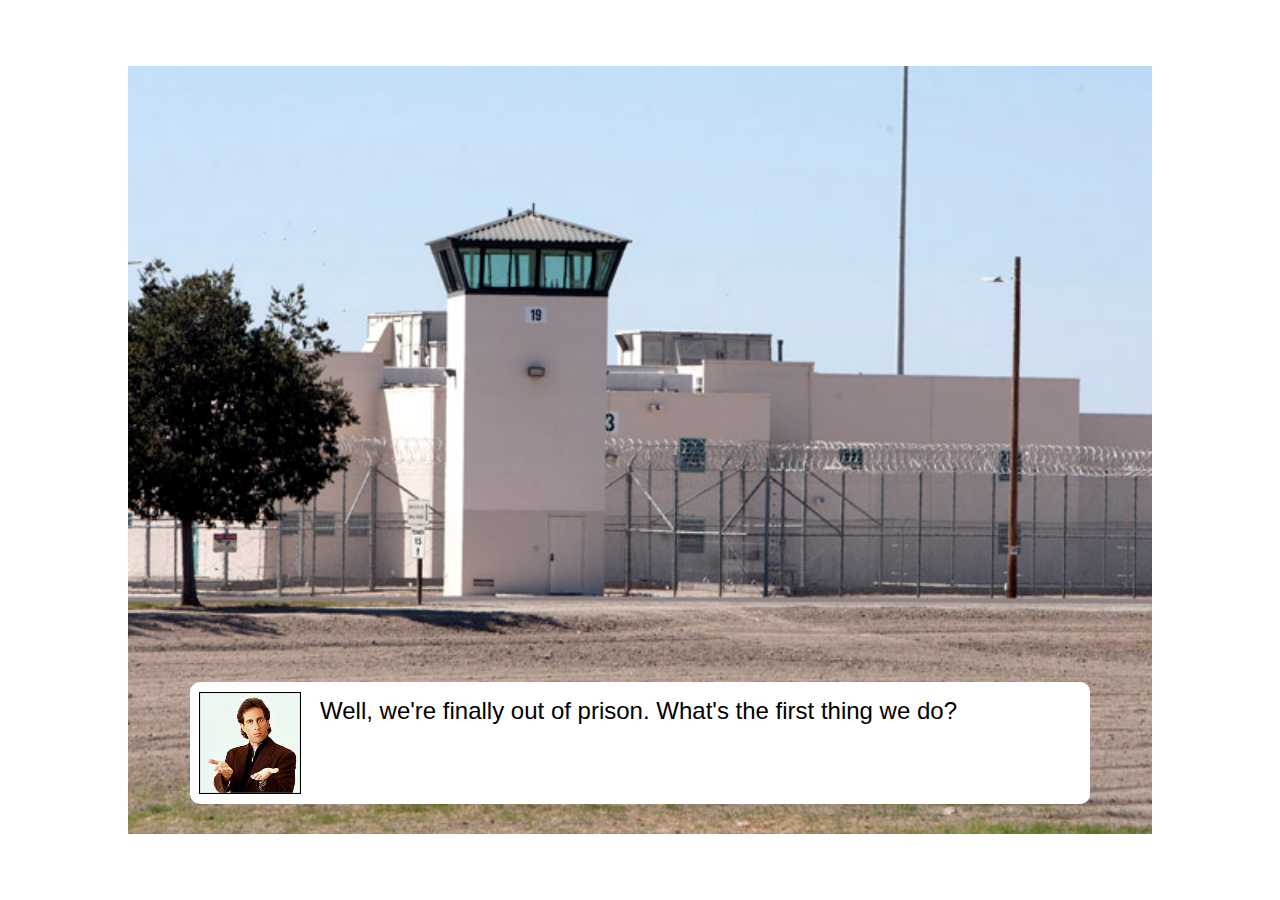
<file: index.html>
<!doctype html>
<html>
<head>
<title>The Chronicles of Seinfeld</title>
<link rel="stylesheet" type="text/css" href="style.css">
</head>
<body onkeydown="keyPressed(event);">
	<div id="main" class="bg2">
		<div id="battle-text"></div>
		<img id="enemy" height="200" width="325" src="images/newman.jpg" />
		<div id="char0" class="card">
			<img id="char0-portrait" class="portrait" height="150" width="150" src="images/george.jpg" />
			<span id="char0-name" class="name">George</span><br />
			<span id="char0-hp" class="hp"></span><br />
			<span id="char0-menu" class="menu"></span><br />
			<div class="background-status" style="background-color:#D22">
				<span id="char0-status" class="status"></span>
			</div>
		</div>

		<div id="char1" class="card">
			<img id="char1-portrait" class="portrait" height="150" width="150" src="images/jerry.jpg" />
			<span id="char1-name" class="name">Jerry</span><br />
			<span id="char1-hp" class="hp"></span><br />
			<span id="char1-menu" class="menu"></span><br />
			<div class="background-status" style="background-color:#55E">
				<span id="char1-status" class="status"></span>
			</div>
		</div>

		<div id="char2" class="card">
			<img id="char2-portrait" class="portrait" height="150" width="150" src="images/elaine.jpg" />
			<span id="char2-name" class="name">Elaine</span><br />
			<span id="char2-hp" class="hp"></span><br />
			<span id="char2-menu" class="menu"></span><br />
			<div class="background-status" style="background-color:#EE2">
				<span id="char2-status" class="status"></span>
			</div>
		</div>

		<div id="char3" class="card">
			<img id="char3-portrait" class="portrait" height="150" width="150" src="images/kramer.jpg" />
			<span id="char3-name" class="name">Kramer</span><br />
			<span id="char3-hp" class="hp"></span><br />
			<span id="char3-menu" class="menu"></span><br />
			<div class="background-status" style="background-color:#5E5">
				<span id="char3-status" class="status"></span>
			</div>
		</div>
	</div>

	<div id="main2">
		<div id="character-speech">
			<img id="character-speech-portrait" src="images/kramer.jpg" />
			<div id="character-speech-text"></div>
		</div>
	</div>

	<script src="rpg.js"></script>
</body>
</html>
</file>
<file: style.css>
body{
	font-family:"Arial", sans-serif;
}
#main{
	width:  1024px;
	height: 768px;

	background-color: black;
	position: absolute;
	overflow: hidden;

	z-index: -3;

	top:    0;
	bottom: 0;
	left:   0;
	right:  0;
	margin: auto;
}
#main:before {
    content: ' ';
    display: block;
    position: absolute;
    left: 0;
    top: 0;
    width: 100%;
    height: 100%;

    z-index: -2;

    background-image: url('images/bg3.gif');
    background-repeat: no-repeat;
    background-position: 50% 0;
    background-size: cover;
}
#main.bg2:before{
	background-image: url('images/bg6.gif');
}
#main:after {
    content: ' ';
    display: block;
    position: absolute;
    left: 0;
    top: 0;
    width: 100%;
    height: 100%;

    z-index: -1;

    background-image: radial-gradient(rgba(0,0,0,0), rgba(0,0,0,1));
}
#char0{
	position: absolute;
	bottom:15px;
	left:43px;
}
#char1{
	position: absolute;
	bottom:15px;
	left:299px;
}
#char2{
	position: absolute;
	bottom:15px;
	left:555px;
}
#char3{
	position: absolute;
	bottom:15px;
	left:811px;
}
.card{
	width:  170px;
	height: 250px;
	transition: height .5s;
	background-color:#CCC;
	text-align:center;
	border-radius:5px;
	overflow:hidden;
}
.card.selected{
	background-color:#FFD;
	height: 325px;
}
.card.dead{
	background-color:#FAA;
}
.card.dead .portrait{
	opacity: 0.5;
	transform: rotate(450deg);
}
.portrait{
	position: absolute;
	height: 150px;
	width:  150px;
	left: 9px;
	top: 10px;
	border:1px solid black;
	transition: all .5s;
}
.name{
	position: absolute;
	top:   170px;
	left:  0;
	right: 0;
	max-width: 170px;
}
.hp{
	position: absolute;
	top:   190px;
	left:  0;
	right: 0;
	max-width: 170px;
}
.menu{
	position: absolute;
	top:   210px;
	left:  0;
	right: 0;
	max-width: 170px;
}
.highlight{
	color:red;
}
.highlight::before{
	content:"> ";
}
.background-status{
	position:absolute;
	bottom:0px;
	left:0px;
	width:170px;
	height:30px;
}
.status{
	position: absolute;
	bottom: 1px;
	left:   0;
	right:  0;
	max-width: 170px;
}
@keyframes HURT-ENEMY{
  0%   { opacity: 1; transform:rotate(0deg); }
  30%  { opacity: .5; transform:rotate(10deg); }
  50%  { opacity: .75;}
  70%  { opacity: .5; transform:rotate(-10deg); }
  100% { opacity: 1; transform:rotate(0deg); }
}
#enemy{
	position: absolute;
	left: 349px;
	top: 200px;
	border: 1px solid black;
	border-radius: 5px;
}
#enemy.hurt{
	animation: HURT-ENEMY .4s infinite;
}
#enemy.defeated{
	top: 800px;
	transition: top 2s ease-in;
}
#battle-text{
	width:900px;
	height:70px;
	position: absolute;
	left:62px;
	top:30px;
	background-color: white;
	border-radius:10px;
	padding:15px;
	font-size:1.5em;
}

#main2{
	width:  1024px;
	height: 768px;

	background-color: black;
	position: absolute;
	overflow: hidden;

	background-repeat: no-repeat;
    background-position: 50% 0;
    background-size: cover;

	z-index: 1;

	top:    0;
	bottom: 0;
	left:   0;
	right:  0;
	margin: auto;

	/*transition: background-image 1s;*/
}
#character-speech{
	width:900px;
	height:122px;
	position: absolute;
	left:62px;
	bottom:30px;
	background-color: white;
	border-radius:10px;
	font-size:1.5em;
}
#character-speech-portrait{
	position: absolute;
	height: 100px;
	width:  100px;
	left: 9px;
	top: 10px;
	border:1px solid black;
}
#character-speech-text{
	width:770px;
	height:92px;
	position: absolute;
	right:0px;
	top:0px;
	background-color: white;
	padding:15px 0px 15px;
	border-radius:10px;
}
</file>
